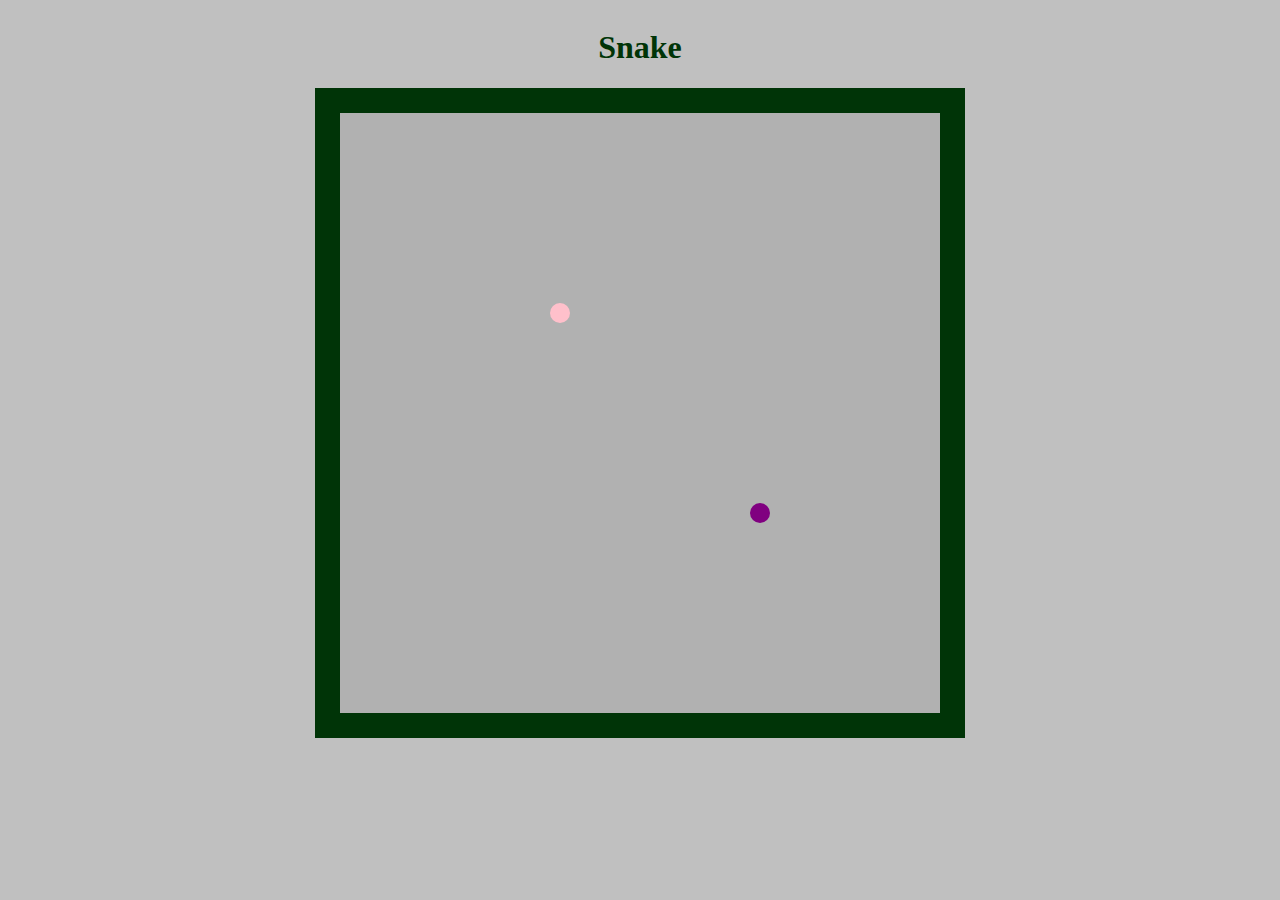
<file: index.html>
<!DOCTYPE html>
<html lang="en">
<head>
    <meta charset="UTF-8">
    <meta name="viewport" content="width=device-width, initial-scale=1.0">
    <meta http-equiv="X-UA-Compatible" content="ie=edge">
    <title>Snake</title>
    <link rel="stylesheet" type="text/css" href="style.css">
</head>
<body>
    <div class='game'>
    <h1 id="title">Snake</h1>
    <canvas id="board"></canvas>
    <script src="./snake.js"></script>
    </div>  
</body>
</html>
</file>
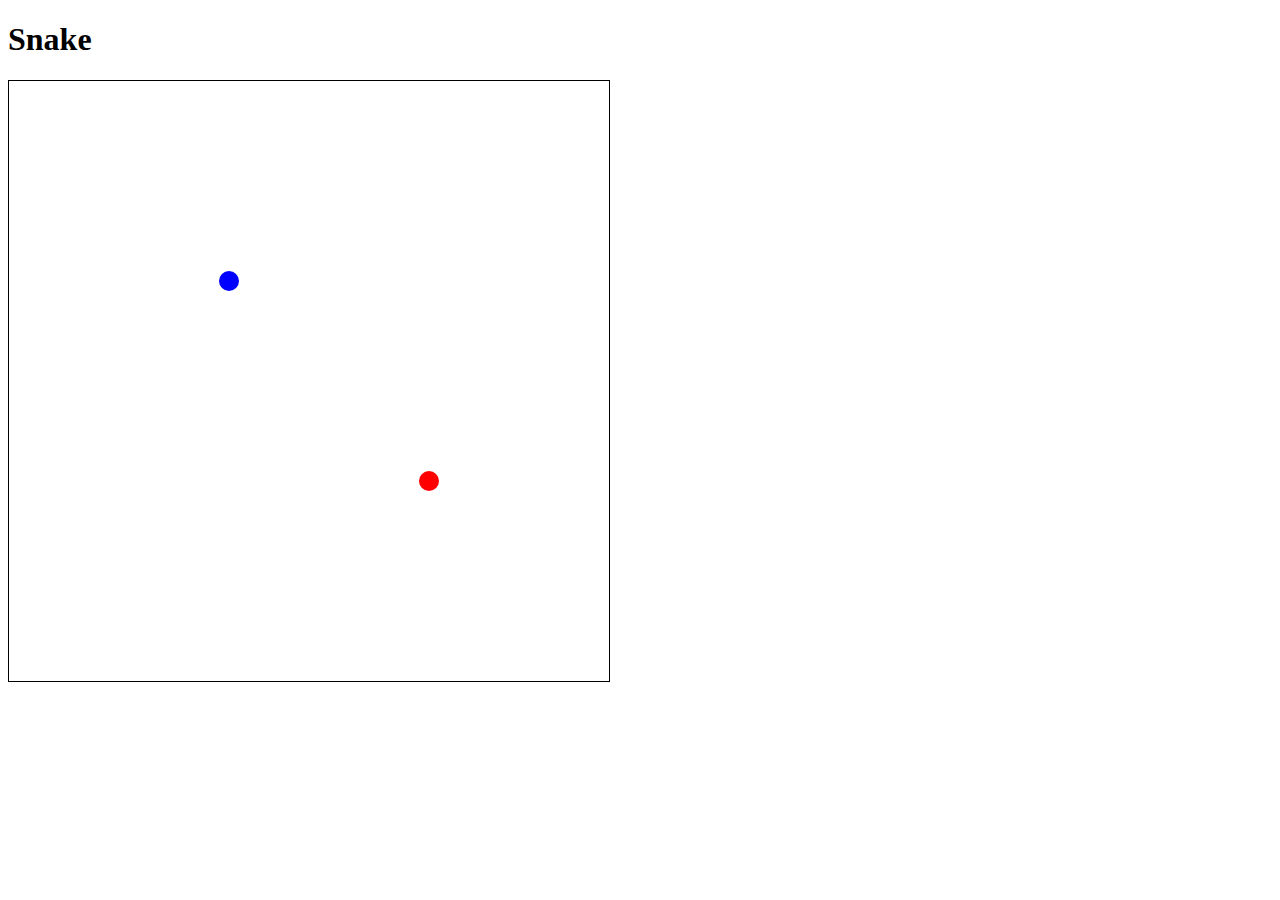
<file: solution-multi/index.html>
<!DOCTYPE html>
<html lang="en">
<head>
    <meta charset="UTF-8">
    <meta name="viewport" content="width=device-width, initial-scale=1.0">
    <meta http-equiv="X-UA-Compatible" content="ie=edge">
    <title>Snake</title>
</head>
<body>
	<h1>Snake</h1>
    <canvas id="board" style="border: solid 1px black"></canvas>
    <script src="./snake.js"></script>
</body>
</html>
</file>
<file: style.css>
body {
  background-color: silver;
  display: flex;
  flex-direction: column;
  align-items: center
}

#board {
  border: solid 25px #003407;
  background-color: #b1b1b1;
}

#title {
  color: #003407;
  text-align: center
}
</file>
